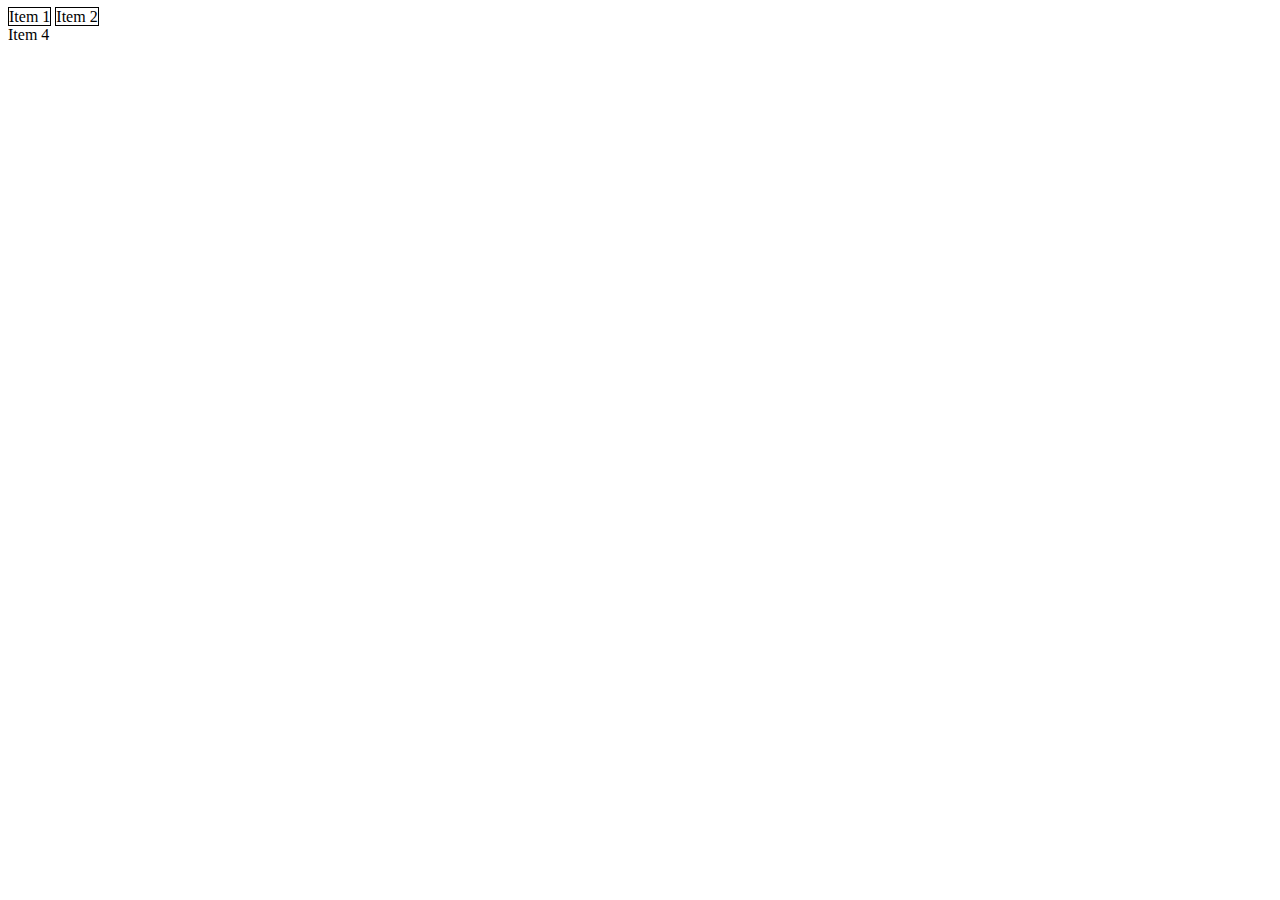
<file: src/display.html>
<html>
    <head>
        <style>
            #item1 {
                display: inline;
                border: 1px solid black;
            }

            #item2 {
                border: 1px solid black;
                display: inline;
            }

            #item3 {
                display: none;
            }

        </style>
    </head>

    <body>
        <div>
            <div id="item1">Item 1</div>
            <div id="item2">Item 2</div>
            <div id="item3">Item 3</div>
            <div id="item4">Item 4</div>
        </div>
    </body>
</html>
</file>
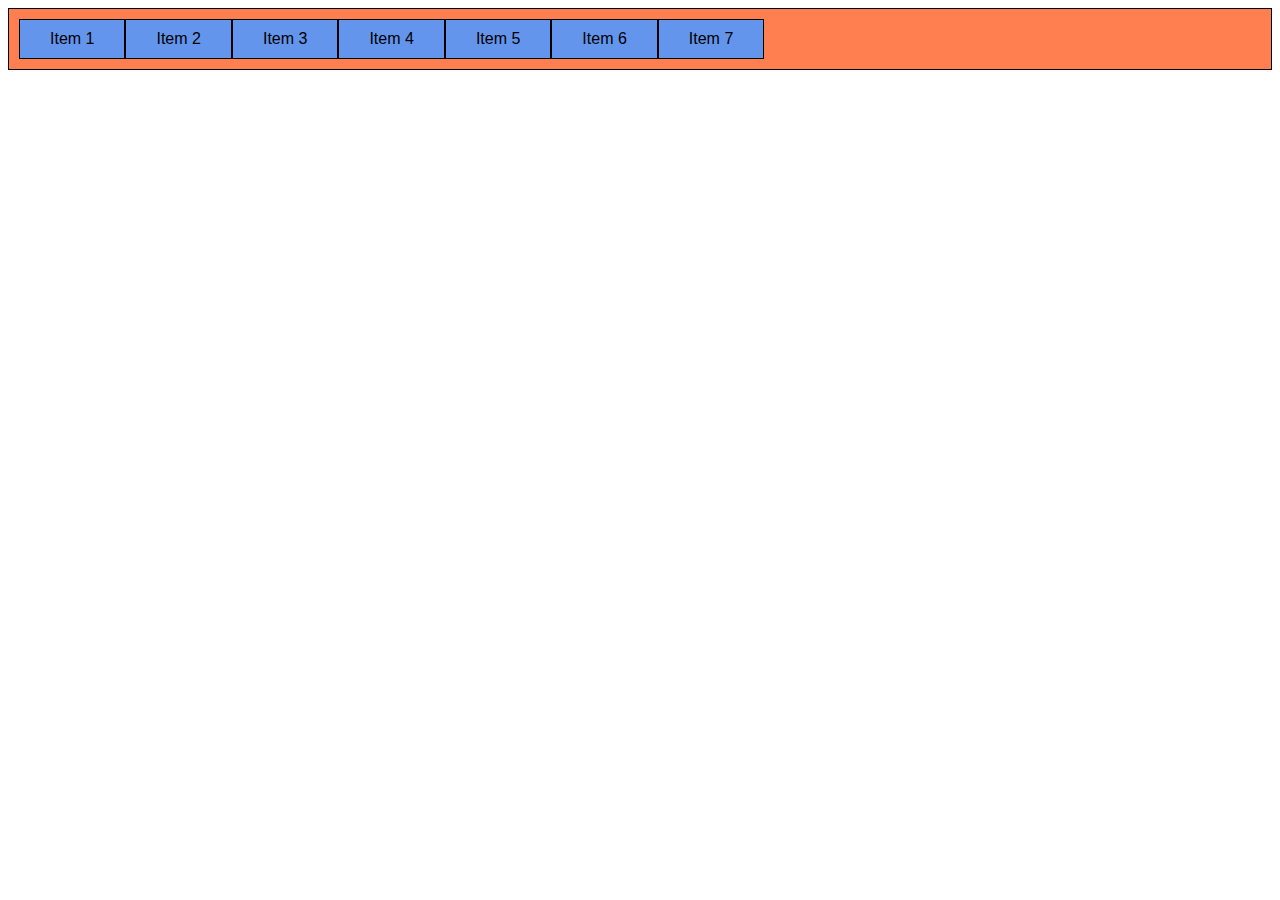
<file: src/flexbox.html>
<!DOCTYPE html>
<html>
    <head>
        <title>Flexbox Practice</title>
        <style>
            #container {
                background-color:coral;
                border: 1px solid black;
                font-family: sans-serif;
                padding: 10px;
                display: flex;    
                flex-direction: row;
                flex-wrap: wrap;                                           
            }

            .item {
                border: 1px solid black;
                padding: 10px 30px;
                background-color: cornflowerblue;
            }
        </style>
    </head>
    <body>
        <div id="container">
            <div id="item-1" class="item">
                Item 1
            </div>
            <div id="item-2" class="item">
                Item 2
            </div>
            <div id="item-3" class="item">
                Item 3
            </div>
            <div id="item-4" class="item">
                Item 4
            </div>
            <div id="item-4" class="item">
                Item 5
            </div>
            <div id="item-4" class="item">
                Item 6
            </div>
            <div id="item-4" class="item">
                Item 7
            </div>
        </div>
    </body>
</html>
</file>
